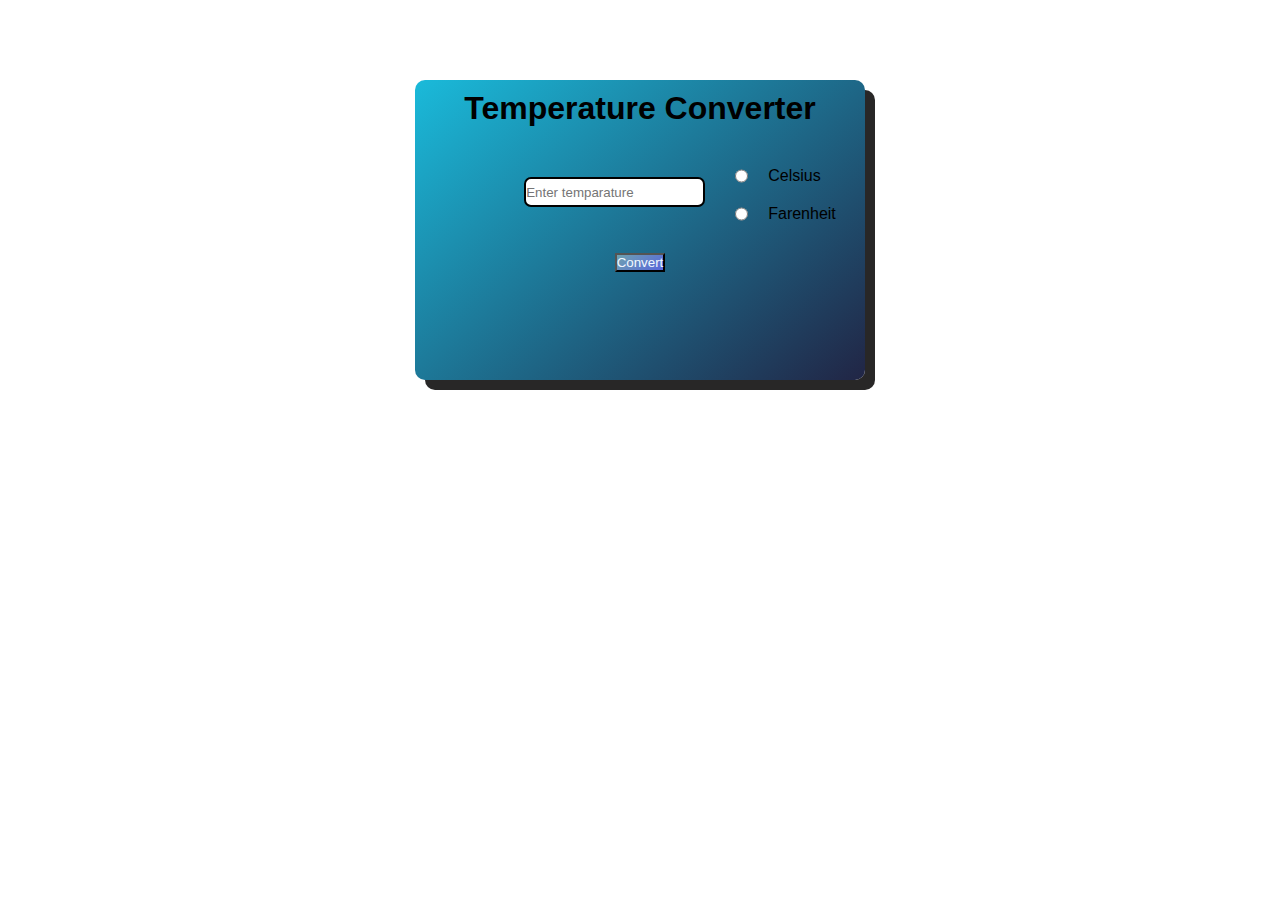
<file: temperature_converter/index.html>
<!DOCTYPE html>
<html lang="en">
<head>
    <meta charset="UTF-8">
    <meta name="viewport" content="width=device-width, initial-scale=1.0">
    <title>Document</title>
    <link rel="stylesheet" href="./index.css">
</head>

<body>
   
   <div class="wrapper">
    <h1>Temperature Converter</h1>
   <div class="boxes">
        <div class="firstrow">
            <input type="number" class="input" placeholder="Enter temparature " required>
            <div class="rbtn">
                
               <div class="cdiv">
                <input type="radio"  name="one"class="cbtn" id="cc">
                <label for="cc">Celsius</label>
               </div>
                <div class="fdiv">
                    <input type="radio" name="one" class="fbtn" id="ff">
                <label for="ff">Farenheit</label>
                </div>
            </div>
        </div>
   </div>
   <button class="convert">Convert</button>
   <h1 class="output"></h1>
  
    <script src="./index.js"></script>
</body>
</html>
</file>
<file: temperature_converter/index.css>
*{
    margin: 10px;
    padding: 0;
    box-sizing: border-box;
    font-family: 'Open Sans',sans-serif;
}

.input{
    text-align: center;
    margin-left: 100px;
    height: 25px;
    border: 2px solid black;
    border-radius: 7px;
}

/* ----------------------------------------------------------------------- */

.wrapper
{
   border-radius: 10px;
   box-shadow: 10px 10px rgb(40, 39, 39);
    background: linear-gradient(140deg, #1abada,#212545);
    width: 450px;
    height: 300px;
    margin: 0px auto;
    margin-top: 70px;
    text-align: center;
}
h1{
   display: inline-table;
}
.rbtn
{
    display: flex;
    flex-direction: column;
}
.firstrow
{
    display: flex;
    flex-direction: row;
    justify-content: center;
    margin: 0px;
}
.input{
    height: 30px;;
    width: 300px;
    place-items: flex-start;
    margin-top: 30px;
   
}
.cdiv
{
    display: flex;
    flex-direction: row;
    padding: 0px;
    margin: 0px;;

}
.fdiv
{
    display: flex;
    flex-direction: row;
    padding: 0px;
    margin: 0px;
}
.convert
{
  color: aliceblue;
   margin: 0px;
   background: linear-gradient(140deg, #6ea2b0,#5867db);
}
.output
{
    
    color: aliceblue;
    display: flex;
    justify-content: center;
    margin-top: 30px;
    margin-left:30px
}
</file>
